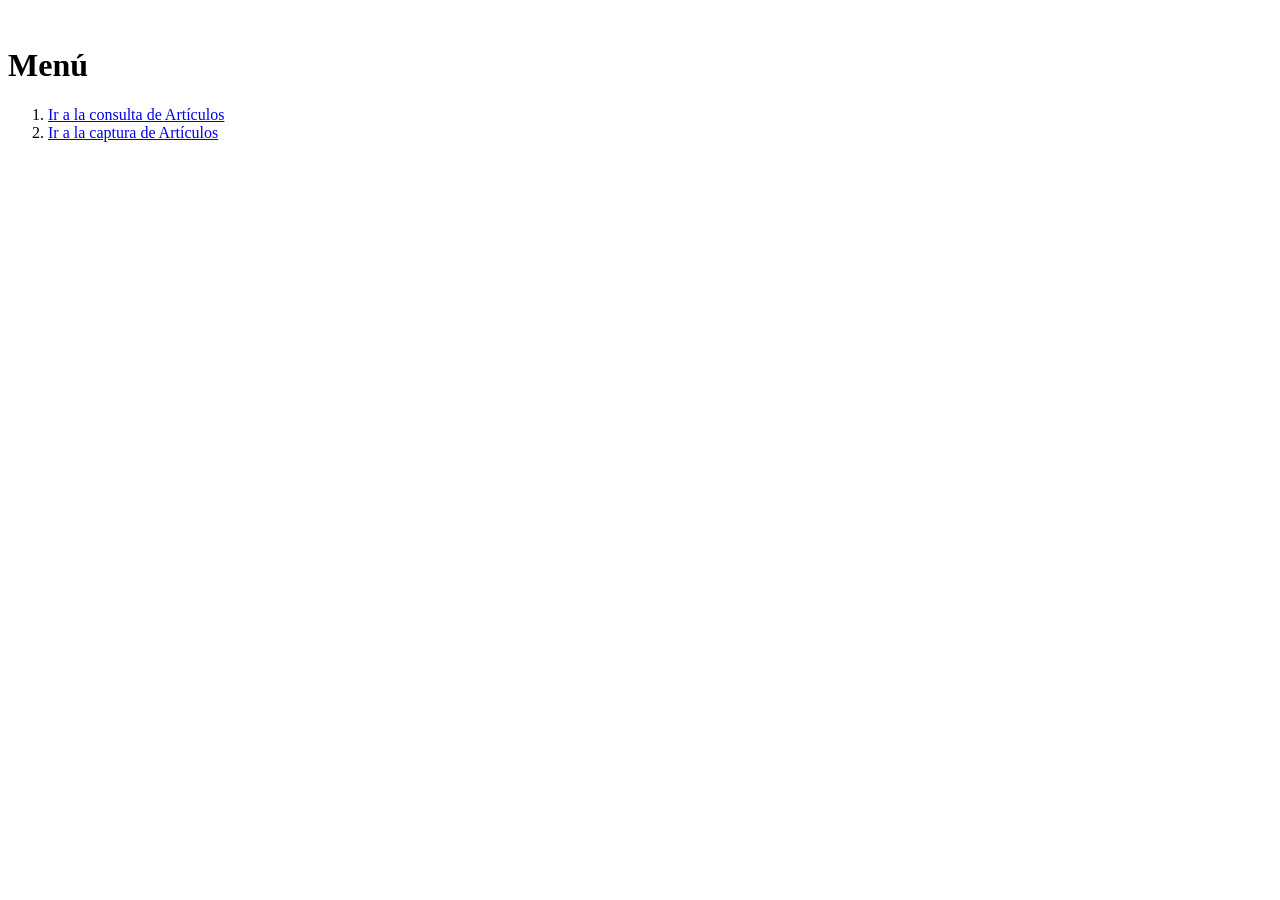
<file: src/main/resources/templates/index.html>
<!DOCTYPE html>
<html lang="en" xmlns:th="http://www.thymeleaf.org">
<head>
    <meta charset="UTF-8">
    <title>Principal</title>
    <link rel="stylesheet" th:href="@{estilos.css}">
</head>
<body>
<div class="encabezado" th:fragment="loguito">
    <img class="logo" th:src="@{logo.png}">
</div>
<h1>Menú</h1>
<ol>
    <li><a href="./consultarArticulo">Ir a la consulta de Artículos</a></li>
    <li><a href="./insertarArticulo">Ir a la captura de Artículos</a></li>
</ol>
</body>
</html>
</file>
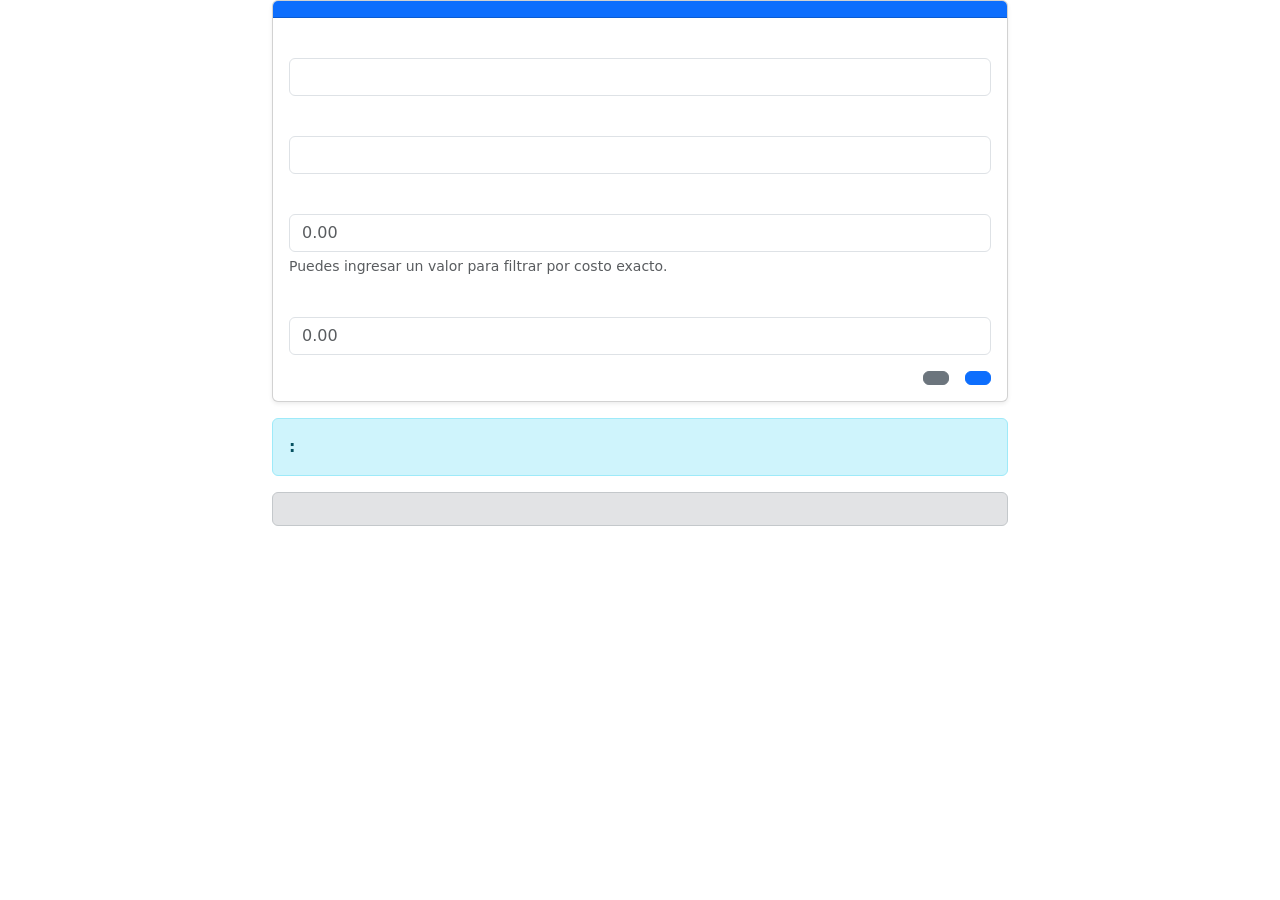
<file: src/main/resources/templates/consultaArticulo.html>
<!DOCTYPE html>
<html lang="es" xmlns:th="http://www.thymeleaf.org">

<head>
    <meta charset="UTF-8">
    <meta name="viewport" content="width=device-width, initial-scale=1.0">
    <title th:text="#{consulta.articulos.title}"></title>
    <!-- Bootstrap 5 CSS -->
    <link href="https://cdn.jsdelivr.net/npm/bootstrap@5.3.0-alpha1/dist/css/bootstrap.min.css" rel="stylesheet">
    <link rel="stylesheet" th:href="@{estilos.css}">

</head>
<body>
<div class="container">
    <div th:replace="~{index :: loguito}"></div>
    <div class="row justify-content-center">
        <div class="col-md-8">
            <div class="card shadow-sm">
                <div class="card-header bg-primary text-white">
                    <h4 class="mb-0" th:text="#{consulta.articulos.titulo}"></h4>
                </div>
                <div class="card-body">
                    <!-- Formulario de consulta: método GET (ideal para búsquedas) -->
                    <form action="buscarArticulos" method="get">
                        <!-- Campo: Clave de artículo -->
                        <div class="mb-3">
                            <label for="cveArticulo" class="form-label" th:text="#{articulo.clave}"></label>
                            <input type="text" class="form-control" id="cveArticulo" name="cveArticulo"
                                   th:attr="placeholder=#{consulta.articulos.clave.placeholder}" autocomplete="off"
                                   th:value="${articulo != null ? articulo.cveArticulo : ''}"
                            >
                            <div class="form-text" th:text="#{consulta.articulos.clave.hint}"></div>
                        </div>

                        <!-- Campo: Descripción -->
                        <div class="mb-3">
                            <label for="descripcion" class="form-label" th:text="#{articulo.descripcion}"></label>
                            <input type="text" class="form-control" id="descripcion" name="descripcion"
                                   th:attr="placeholder=#{consulta.articulos.descripcion.hint}" autocomplete="off"
                                   th:value="${articulo != null ? articulo.descripcion : ''}">
                        </div>

                        <!-- Campo: Costo proveedor 1 -->
                        <div class="mb-3">
                            <label for="costoProv1" class="form-label" th:text="#{articulo.costoProv1}"></label>
                            <input type="number" class="form-control" id="costoProv1" name="costoProv1"
                                   step="0.01" placeholder="0.00"
                                   th:value="${articulo != null ? #numbers.formatDecimal(articulo.costoProv1, 1, 2) : ''}"
                            >
                            <div class="form-text" th:text="#{consulta.articulos.costoProv1.hint}">Puedes ingresar un valor para filtrar por costo exacto.</div>
                        </div>

                        <!-- Campo: Precio de lista -->
                        <div class="mb-3">
                            <label for="precioLista" class="form-label" th:text="#{articulo.precioLista}"></label>
                            <input type="number" class="form-control" id="precioLista" name="precioLista"
                                   step="0.01" placeholder="0.00"
                                   th:value="${articulo != null ? #numbers.formatDecimal(articulo.precioLista, 1, 2) : ''}"
                            >
                        </div>

                        <!-- Botones de acción -->
                        <div class="d-grid gap-2 d-md-flex justify-content-md-end">
                            <button type="reset" class="btn btn-secondary me-md-2" th:text="#{consulta.articulos.btn.limpiar}"></button>
                            <button type="submit" class="btn btn-primary" th:text="#{consulta.articulos.btn.buscar}"></button>
                        </div>
                    </form>
                </div>
            </div>
            <!-- Nota explicativa -->
            <div class="alert alert-info mt-3" role="alert">
                <strong><span th:text="#{consulta.articulos.btn.nota}"></span>:</strong> <span th:text="#{consulta.articulos.btn.nota.contenido}"></span>
            </div>
            <div class="alert alert-secondary mt-3" role="alert" th:text="${mensaje}">

            </div>
        </div>
    </div>
</div>

<!-- Bootstrap JS (opcional para funcionalidades como toggles, pero no es necesario para el envío) -->
<script src="https://cdn.jsdelivr.net/npm/bootstrap@5.3.0-alpha1/dist/js/bootstrap.bundle.min.js"></script>
</body>
</html>
</file>
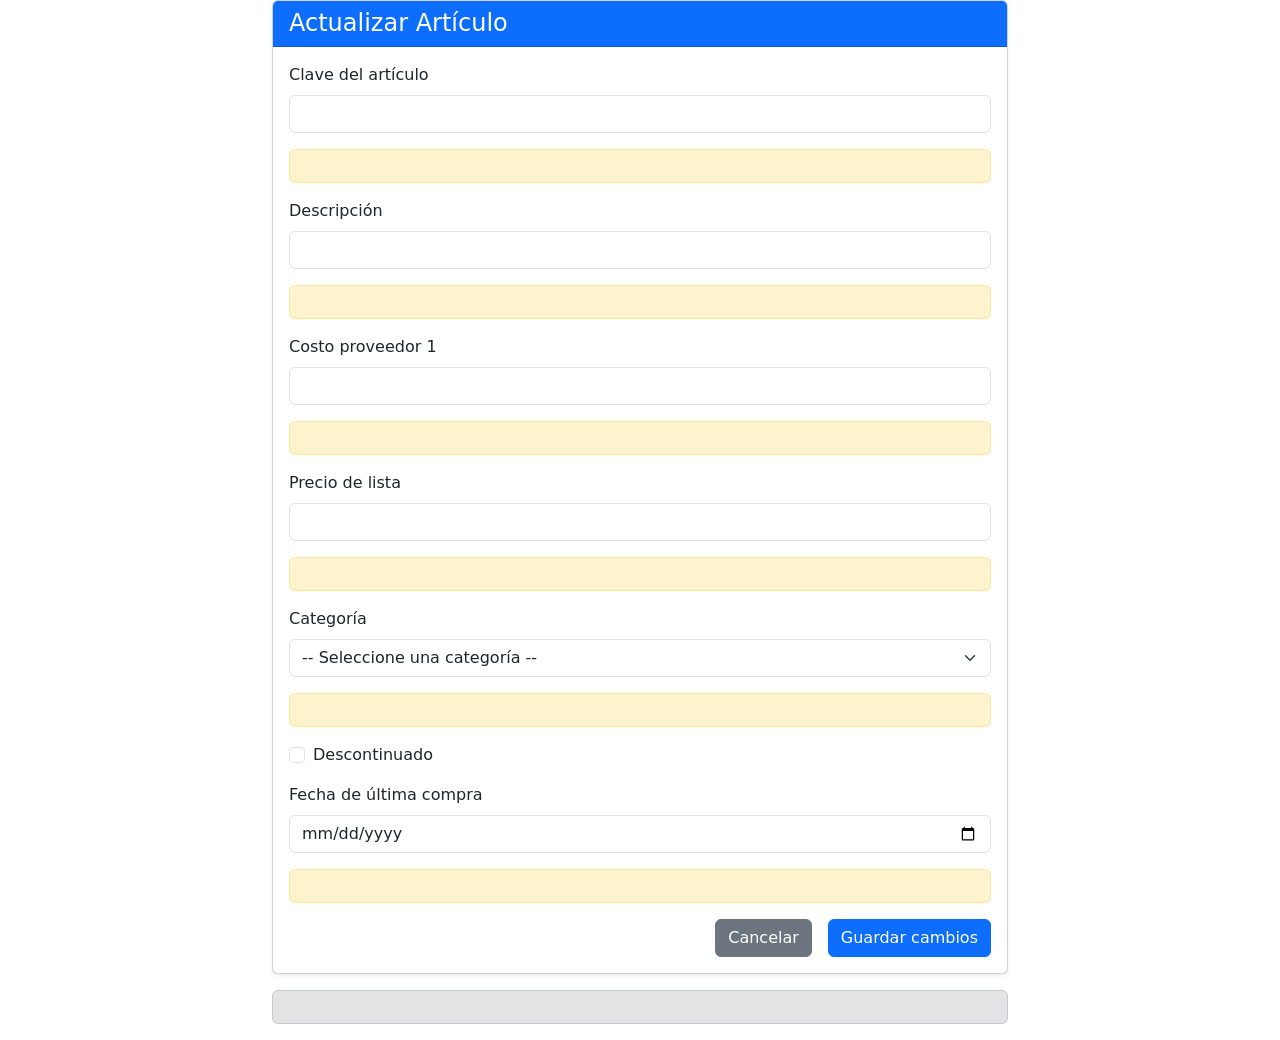
<file: src/main/resources/templates/updateArticulo.html>
<!DOCTYPE html>
<html lang="es" xmlns:th="http://www.thymeleaf.org">

<head>
    <meta charset="UTF-8">
    <meta name="viewport" content="width=device-width, initial-scale=1.0">
    <title>Actualizar Artículo</title>
    <!-- Bootstrap 5 CSS -->
    <link href="https://cdn.jsdelivr.net/npm/bootstrap@5.3.0-alpha1/dist/css/bootstrap.min.css" rel="stylesheet">
    <link rel="stylesheet" th:href="@{estilos.css}">
</head>
<body>
<div class="container">
    <div th:replace="~{index :: loguito}"></div>
    <div class="row justify-content-center">
        <div class="col-md-8">
            <div class="card shadow-sm">
                <div class="card-header bg-primary text-white">
                    <h4 class="mb-0">Actualizar Artículo</h4>
                </div>
                <div class="card-body">
                <!-- Formulario de actualización con th:object y método POST -->
                <form th:action="@{/procesarInsercionArticulo}" th:object="${articulo}" method="post">
                    <!-- Clave de artículo -->
                    <div class="mb-3">
                        <label for="cveArticulo" class="form-label">Clave del artículo</label>
                        <input type="text" class="form-control" id="cveArticulo" th:field="*{cveArticulo}"
                               th:classappend="${resulValidacion != null
                                                   and #lists.size(resulValidacion.getFieldErrors('cveArticulo')) gt 0} ? 'border-danger' :''">
                        <!-- Mensajes de error resultados de la validacion -->
                        <div th:if="${resulValidacion !=null and
                                                  #lists.size(resulValidacion.getFieldErrors('cveArticulo')) gt 0}"
                             class="alert alert-warning mt-3" role="alert">
                            <div th:each="errorI : ${resulValidacion.getFieldErrors('cveArticulo')}"
                                 th:text="#{${errorI.defaultMessage}}">
                            </div>
                            <!--div th:each="errorI : ${resulValidacion.getFieldErrors('cveArticulo')}"
                                 th:text="${errorI.defaultMessage}">
                            </div-->
                        </div>
                    </div>

                    <!-- Descripción -->
                    <div class="mb-3">
                        <label for="descripcion" class="form-label">Descripción</label>
                        <input type="text" class="form-control" id="descripcion" th:field="*{descripcion}"
                               th:classappend="${resulValidacion != null
                               and #lists.size(resulValidacion.getFieldErrors('descripcion')) gt 0} ? 'border-danger' :''">
                        <!-- Mensajes de error resultados de la validacion -->
                        <div th:if="${resulValidacion !=null and
                                                  #lists.size(resulValidacion.getFieldErrors('descripcion')) gt 0}"
                             class="alert alert-warning mt-3" role="alert">
                            <div th:each="errorI : ${resulValidacion.getFieldErrors('descripcion')}"
                                 th:text="#{${errorI.defaultMessage}}">
                            </div>
                            <!--div th:each="errorI : ${resulValidacion.getFieldErrors('descripcion')}"
                                 th:text="${errorI.defaultMessage}">
                            </div-->
                        </div>
                    </div>

                    <!-- Costo proveedor 1 -->
                    <div class="mb-3">
                        <label for="costoProv1" class="form-label">Costo proveedor 1</label>
                        <input type="number" step="0.01" class="form-control" id="costoProv1" th:field="*{costoProv1}"
                               th:classappend="${resulValidacion != null
                               and #lists.size(resulValidacion.getFieldErrors('costoProv1')) gt 0} ? 'border-danger' :''">
                        <!-- Mensajes de error resultados de la validacion -->
                        <div th:if="${resulValidacion !=null and
                                                  #lists.size(resulValidacion.getFieldErrors('costoProv1')) gt 0}"
                             class="alert alert-warning mt-3" role="alert">
                            <div th:each="errorI : ${resulValidacion.getFieldErrors('costoProv1')}"
                                 th:text="#{${errorI.defaultMessage}}">
                            </div>
                            <!--div th:each="errorI : ${resulValidacion.getFieldErrors('costoProv1')}"
                                 th:text="${errorI.defaultMessage}">
                            </div-->
                        </div>
                    </div>

                    <!-- Precio de lista -->
                    <div class="mb-3">
                        <label for="precioLista" class="form-label">Precio de lista</label>
                        <input type="number" step="0.01" class="form-control" id="precioLista" th:field="*{precioLista}"
                               th:classappend="${resulValidacion != null
                               and #lists.size(resulValidacion.getFieldErrors('precioLista')) gt 0} ? 'border-danger' :''">
                        <!-- Mensajes de error resultados de la validacion -->
                        <div th:if="${resulValidacion !=null and
                                                  #lists.size(resulValidacion.getFieldErrors('precioLista')) gt 0}"
                             class="alert alert-warning mt-3" role="alert">
                            <div th:each="errorI : ${resulValidacion.getFieldErrors('precioLista')}"
                                 th:text="#{${errorI.defaultMessage}}">
                            </div>
                            <!--div th:each="errorI : ${resulValidacion.getFieldErrors('precioLista')}"
                                 th:text="${errorI.defaultMessage}">
                            </div-->
                        </div>
                    </div>

                    <!-- Categoría (select desde mapa de categorías) -->
                    <div class="mb-3">
                        <label for="cveCategoria" class="form-label">Categoría</label>
                        <select id="cveCategoria" class="form-select" th:field="*{categoria.cveCategoria}"
                                th:classappend="${resulValidacion != null
                               and #lists.size(resulValidacion.getFieldErrors('categoria.cveCategoria')) gt 0} ? 'border-danger' :''">
                            <option value="">-- Seleccione una categoría --</option>
                            <option th:each="entry : ${categoriasMap}" th:value="${entry.value}" th:text="${entry.key}"></option>
                        </select>
                        <!-- Mensajes de error resultados de la validacion -->
                        <div th:if="${resulValidacion !=null and
                                                  #lists.size(resulValidacion.getFieldErrors('categoria.cveCategoria')) gt 0}"
                             class="alert alert-warning mt-3" role="alert">
                            <div th:each="errorI : ${resulValidacion.getFieldErrors('categoria.cveCategoria')}"
                                 th:text="#{${errorI.defaultMessage}}">
                            </div>
                            <!--div-- th:each="errorI : ${resulValidacion.getFieldErrors('categoria.cveCategoria')}"
                                 th:text="${errorI.defaultMessage}">
                            </div-->
                        </div>
                    </div>

                    <!-- Descontinuado (checkbox) -->
                    <div class="mb-3 form-check">
                        <input type="checkbox" class="form-check-input" id="descontinuado" th:field="*{descontinuado}">
                        <label class="form-check-label" for="descontinuado">Descontinuado</label>
                    </div>

                    <!-- Fecha de última compra -->
                    <div class="mb-3">
                        <label for="fecUltimaCompra" class="form-label">Fecha de última compra</label>
                        <input type="date" class="form-control" id="fecUltimaCompra" th:field="*{fecUltimaCompra}"
                               th:classappend="${resulValidacion != null
                               and #lists.size(resulValidacion.getFieldErrors('fecUltimaCompra')) gt 0} ? 'border-danger' :''">
                        <!-- Mensajes de error resultados de la validacion -->
                        <div th:if="${resulValidacion !=null and
                                                  #lists.size(resulValidacion.getFieldErrors('fecUltimaCompra')) gt 0}"
                             class="alert alert-warning mt-3" role="alert">
                            <div th:each="errorI : ${resulValidacion.getFieldErrors('fecUltimaCompra')}"
                                 th:text="#{${errorI.defaultMessage}}">
                            </div>
                            <!--div th:each="errorI : ${resulValidacion.getFieldErrors('fecUltimaCompra')}"
                                 th:text="${errorI.defaultMessage}">
                            </div-->
                        </div>

                    </div>

                        <!-- Botones de acción -->
                    <div class="d-grid gap-2 d-md-flex justify-content-md-end">
                        <button type="button" class="btn btn-secondary me-md-2" onclick="history.back()">Cancelar</button>
                        <button type="submit" class="btn btn-primary">Guardar cambios</button>
                    </div>
                </form>
                </div>
            </div>
                <!-- Espacio para mensajes de éxito/error (opcional) -->
            <div class="alert alert-secondary mt-3 fw-bold text-danger text-center" th:if="${mensaje}" th:text="${mensaje}"></div>
        </div>
    </div>
</div>

<!-- Bootstrap JS (opcional) -->
<script src="https://cdn.jsdelivr.net/npm/bootstrap@5.3.0-alpha1/dist/js/bootstrap.bundle.min.js"></script>
</body>
</html>
</file>
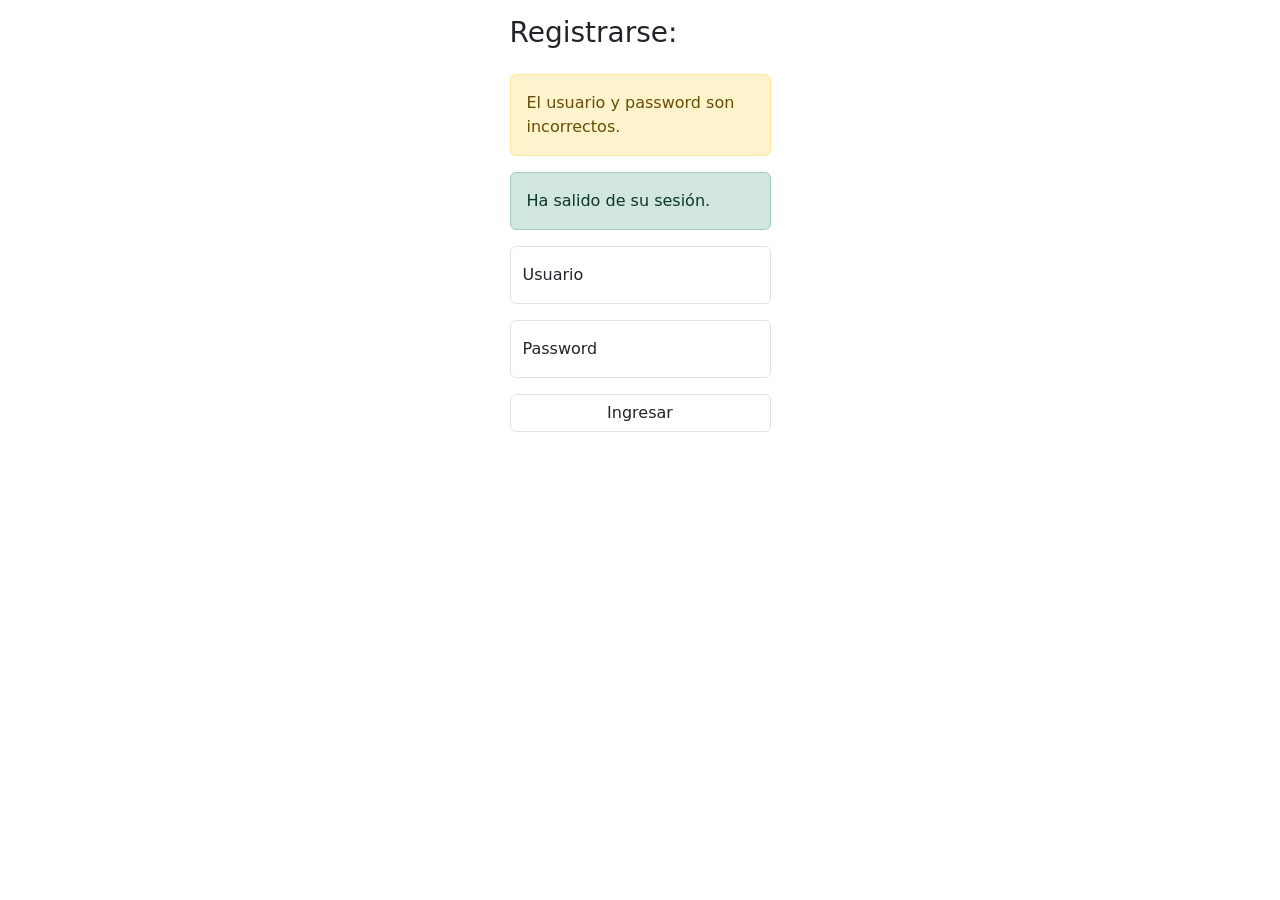
<file: src/main/resources/templates/seguridad/login.html>
<!DOCTYPE html>
<html xmlns:th="http://www.thymeleaf.org">
<head>
    <meta charset="utf-8">
    <meta name="viewport" content="width=device-width, initial-scale=1, shrink-to-fit=no">
    <title>Registro de Usuario</title>
    <link href="https://cdn.jsdelivr.net/npm/bootstrap@5.1.3/dist/css/bootstrap.min.css" rel="stylesheet"
          integrity="sha384-1BmE4kWBq78iYhFldvKuhfTAU6auU8tT94WrHftjDbrCEXSU1oBoqyl2QvZ6jIW3"
          crossorigin="anonymous">
</head>
<body>
<div class="container">
    <div class="row justify-content-center">
        <form class="col-lg-3 col-md-4 col-sm-6" th:action="@{/login}" method="post">
            <h3 class="form-signin-heading py-3">Registrarse:</h3>
            <div th:if="${param.error}" class="alert alert-warning" role="alert" >El usuario y password son
                incorrectos.</div>
            <div th:if="${param.logout}" class="alert alert-success" role="alert" >Ha salido de su sesi&oacute;n.</div>
            <div class="form-floating mb-3">
                <input class="form-control" type="text" name="username" placeholder="Usuario" id="floatingInput"/>
                <label for="floatingInput">Usuario</label>
            </div>
            <div class="form-floating">
                <input class="form-control" type="password" name="password" placeholder="Password" id="floatingPassword"/>
                <label for="floatingPassword">Password</label>
            </div>
            <input class="form-control btn-primary btn-lg mt-3" type="submit" value="Ingresar" />
        </form>
    </div>
</div>
<script src="https://cdn.jsdelivr.net/npm/bootstrap@5.1.3/dist/js/bootstrap.bundle.min.js"
        integrity="sha384-ka7Sk0Gln4gmtz2MlQnikT1wXgYsOg+OMhuP+IlRH9sENBO0LRn5q+8nbTov4+1p"
        crossorigin="anonymous">
</script>
</body>
</html>
</file>
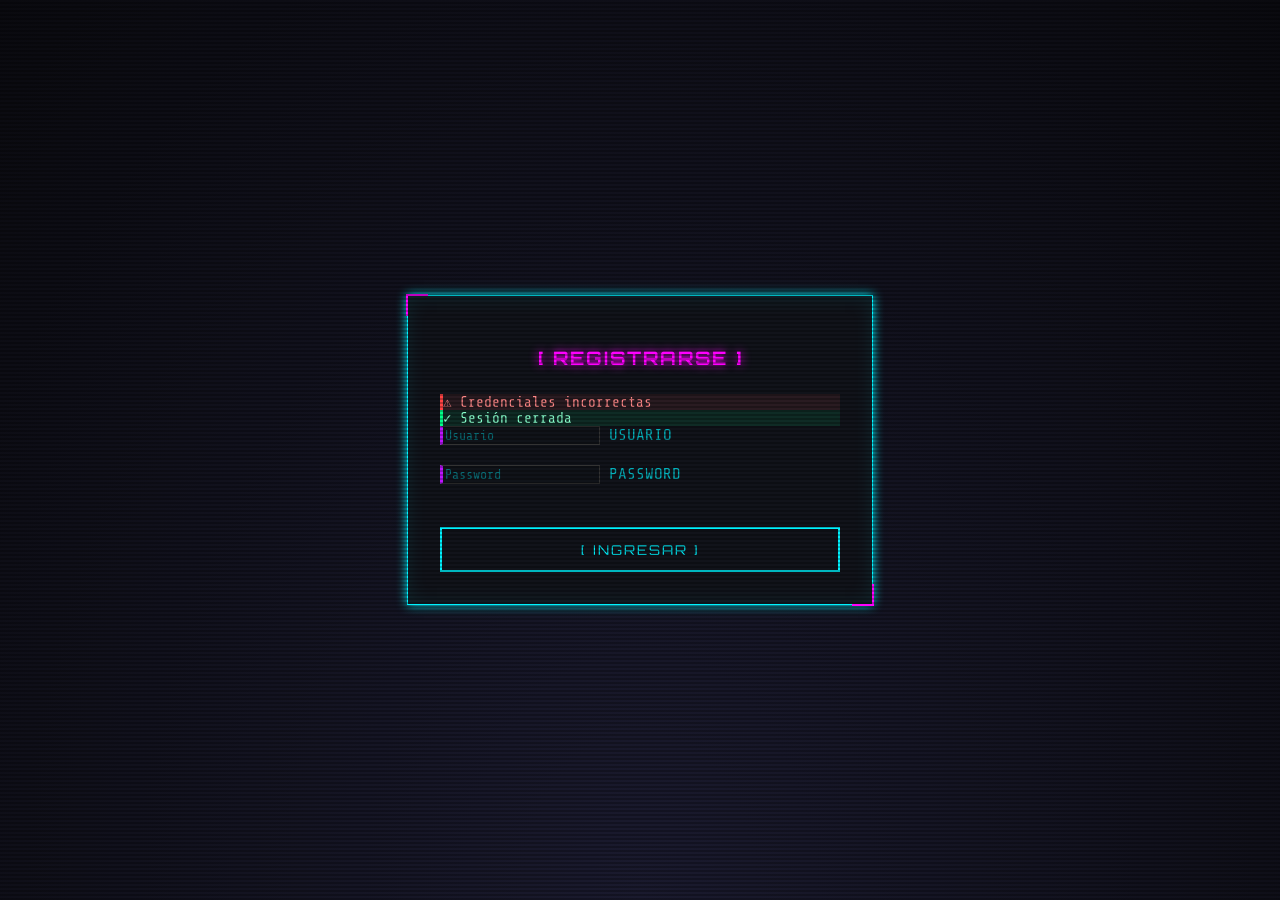
<file: src/main/resources/templates/seguridad/login2.html>
<!DOCTYPE html>
<html xmlns:th="http://www.thymeleaf.org">
<head>
    <meta charset="utf-8">
    <meta name="viewport" content="width=device-width, initial-scale=1">
    <title>Registro de Usuario</title>
    <link href="https://fonts.googleapis.com/css2?family=Orbitron:wght@400;700&family=Share+Tech+Mono&display=swap" rel="stylesheet">
    <style>
        :root {
            --neon-cyan: #00f3ff;
            --neon-pink: #ff00ff;
            --neon-purple: #bc13fe;
            --bg-dark: #0a0a0f;
            --panel-bg: #11131a;
        }
        
        body {
            background: 
                radial-gradient(ellipse at bottom, #1a1a2e 0%, var(--bg-dark) 100%),
                repeating-linear-gradient(0deg, rgba(0,243,255,0.03) 0px, rgba(0,243,255,0.03) 1px, transparent 1px, transparent 2px);
            font-family: 'Share Tech Mono', monospace;
            color: var(--neon-cyan);
            min-height: 100vh;
            display: flex;
            align-items: center;
            justify-content: center;
            margin: 0;
            overflow: hidden;
        }
        
        body::before {
            content: "";
            position: fixed;
            top: 0; left: 0; right: 0; bottom: 0;
            background: linear-gradient(transparent 50%, rgba(0, 0, 0, 0.25) 50%);
            background-size: 100% 4px;
            pointer-events: none;
            z-index: 1;
        }
        
        .cyber-panel {
            background: var(--panel-bg);
            border: 1px solid var(--neon-cyan);
            box-shadow: 
                0 0 10px var(--neon-cyan),
                inset 0 0 20px rgba(0, 243, 255, 0.1);
            padding: 2rem;
            position: relative;
            width: 100%;
            max-width: 400px;
        }
        
        .cyber-panel::before,
        .cyber-panel::after {
            content: "";
            position: absolute;
            width: 20px; height: 20px;
            border: 2px solid var(--neon-pink);
            transition: all 0.3s ease;
        }
        .cyber-panel::before { top: -2px; left: -2px; border-right: none; border-bottom: none; }
        .cyber-panel::after { bottom: -2px; right: -2px; border-left: none; border-top: none; }
        
        .cyber-title {
            font-family: 'Orbitron', sans-serif;
            color: var(--neon-pink);
            text-shadow: 0 0 10px var(--neon-pink);
            text-align: center;
            margin-bottom: 1.5rem;
            letter-spacing: 2px;
        }
        
        .form-floating {
            position: relative;
            margin-bottom: 1.2rem;
        }
        
        .form-control {
            background: rgba(17, 19, 26, 0.8);
            border: 1px solid #333;
            border-left: 3px solid var(--neon-purple);
            color: var(--neon-cyan);
            font-family: 'Share Tech Mono', monospace;
            transition: all 0.3s ease;
        }
        
        .form-control:focus {
            background: rgba(0, 243, 255, 0.05);
            border-color: var(--neon-cyan);
            box-shadow: 0 0 15px rgba(0, 243, 255, 0.3);
            outline: none;
        }
        
        .form-control::placeholder { color: rgba(0, 243, 255, 0.4); }
        
        .form-floating label {
            color: rgba(0, 243, 255, 0.7);
            font-family: 'Share Tech Mono', monospace;
        }
        
        .btn-cyber {
            width: 100%;
            background: transparent;
            border: 2px solid var(--neon-cyan);
            color: var(--neon-cyan);
            font-family: 'Orbitron', sans-serif;
            text-transform: uppercase;
            letter-spacing: 2px;
            padding: 0.8rem;
            margin-top: 1.5rem;
            cursor: pointer;
            position: relative;
            overflow: hidden;
            transition: all 0.3s ease;
        }
        
        .btn-cyber:hover {
            background: var(--neon-cyan);
            color: var(--bg-dark);
            box-shadow: 0 0 20px var(--neon-cyan);
        }
        
        .btn-cyber::before {
            content: "";
            position: absolute;
            top: 0; left: -100%;
            width: 100%; height: 100%;
            background: linear-gradient(90deg, transparent, rgba(255,255,255,0.3), transparent);
            transition: left 0.5s ease;
        }
        .btn-cyber:hover::before { left: 100%; }
        
        .alert {
            background: rgba(255, 100, 100, 0.1);
            border-left: 3px solid #ff4444;
            color: #ff8888;
            font-size: 0.9rem;
        }
        .alert-success {
            border-left-color: #00ff88;
            color: #88ffcc;
            background: rgba(0, 255, 136, 0.1);
        }
        
        @keyframes glitch {
            0% { text-shadow: 0 0 0 var(--neon-cyan); }
            25% { text-shadow: 2px 0 var(--neon-pink), -2px -2px var(--neon-cyan); }
            50% { text-shadow: -2px 0 var(--neon-cyan), 2px 2px var(--neon-pink); }
            75% { text-shadow: 2px -2px var(--neon-pink), -2px 2px var(--neon-cyan); }
            100% { text-shadow: 0 0 0 var(--neon-cyan); }
        }
        
        .cyber-title:hover {
            animation: glitch 0.3s linear infinite;
        }
    </style>
</head>
<body>
    <div class="cyber-panel">
        <h3 class="cyber-title">[ REGISTRARSE ]</h3>
        
        <form th:action="@{/login}" method="post">
            <div th:if="${param.error}" class="alert" role="alert">
                ⚠️ Credenciales incorrectas
            </div>
            <div th:if="${param.logout}" class="alert alert-success" role="alert">
                ✓ Sesión cerrada
            </div>
            
            <div class="form-floating">
                <input class="form-control" type="text" name="username" 
                       placeholder="Usuario" id="floatingInput" autocomplete="username"/>
                <label for="floatingInput">USUARIO</label>
            </div>
            
            <div class="form-floating">
                <input class="form-control" type="password" name="password" 
                       placeholder="Password" id="floatingPassword" autocomplete="current-password"/>
                <label for="floatingPassword">PASSWORD</label>
            </div>
            
            <button type="submit" class="btn-cyber">[ INGRESAR ]</button>
        </form>
    </div>

    <script>
        // Efecto sutil de parpadeo en inputs al cargar
        document.addEventListener('DOMContentLoaded', () => {
            const inputs = document.querySelectorAll('.form-control');
            inputs.forEach(input => {
                input.addEventListener('focus', function() {
                    this.parentElement.style.setProperty('--glow', '1');
                });
                input.addEventListener('blur', function() {
                    this.parentElement.style.setProperty('--glow', '0');
                });
            });
        });
    </script>
</body>
</html>
</file>
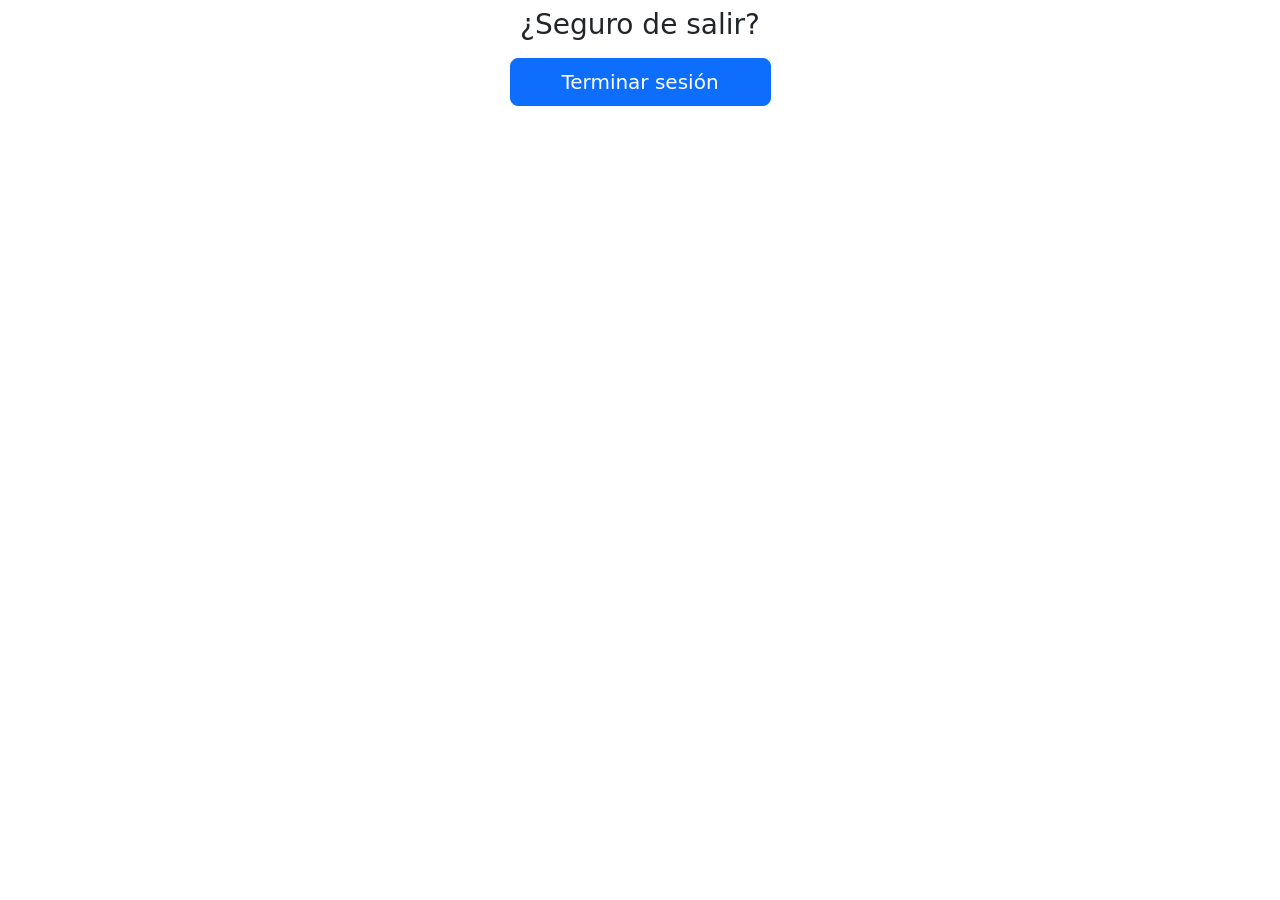
<file: src/main/resources/templates/seguridad/logout.html>
<!DOCTYPE html>
<html xmlns:th="http://www.thymeleaf.org">
<head>
    <meta charset="UTF-8">
    <meta name="viewport" content="width=device-width, initial-scale=1, shrink-to-fit=no">
    <title>Fin de sesi&oacute;n</title>
    <link href="https://cdn.jsdelivr.net/npm/bootstrap@5.1.3/dist/css/bootstrap.min.css" rel="stylesheet" integrity="sha384-1BmE4kWBq78iYhFldvKuhfTAU6auU8tT94WrHftjDbrCEXSU1oBoqyl2QvZ6jIW3" crossorigin="anonymous">
</head>
<body>
<div class="container">
    <div class="row justify-content-center">
        <form class="col-lg-3 col-md-4 col-sm-6" method="post" th:action="@{/logout}">
            <h3 class="text-center py-2">¿Seguro de salir?</h3>
            <button class="btn btn-lg btn-primary btn-block col-12" type="submit">Terminar sesi&oacute;n</button>
        </form>
    </div>
</div>
<script src="https://cdn.jsdelivr.net/npm/bootstrap@5.1.3/dist/js/bootstrap.bundle.min.js" integrity="sha384-ka7Sk0Gln4gmtz2MlQnikT1wXgYsOg+OMhuP+IlRH9sENBO0LRn5q+8nbTov4+1p" crossorigin="anonymous"></script>
</body>
</html>
</file>
